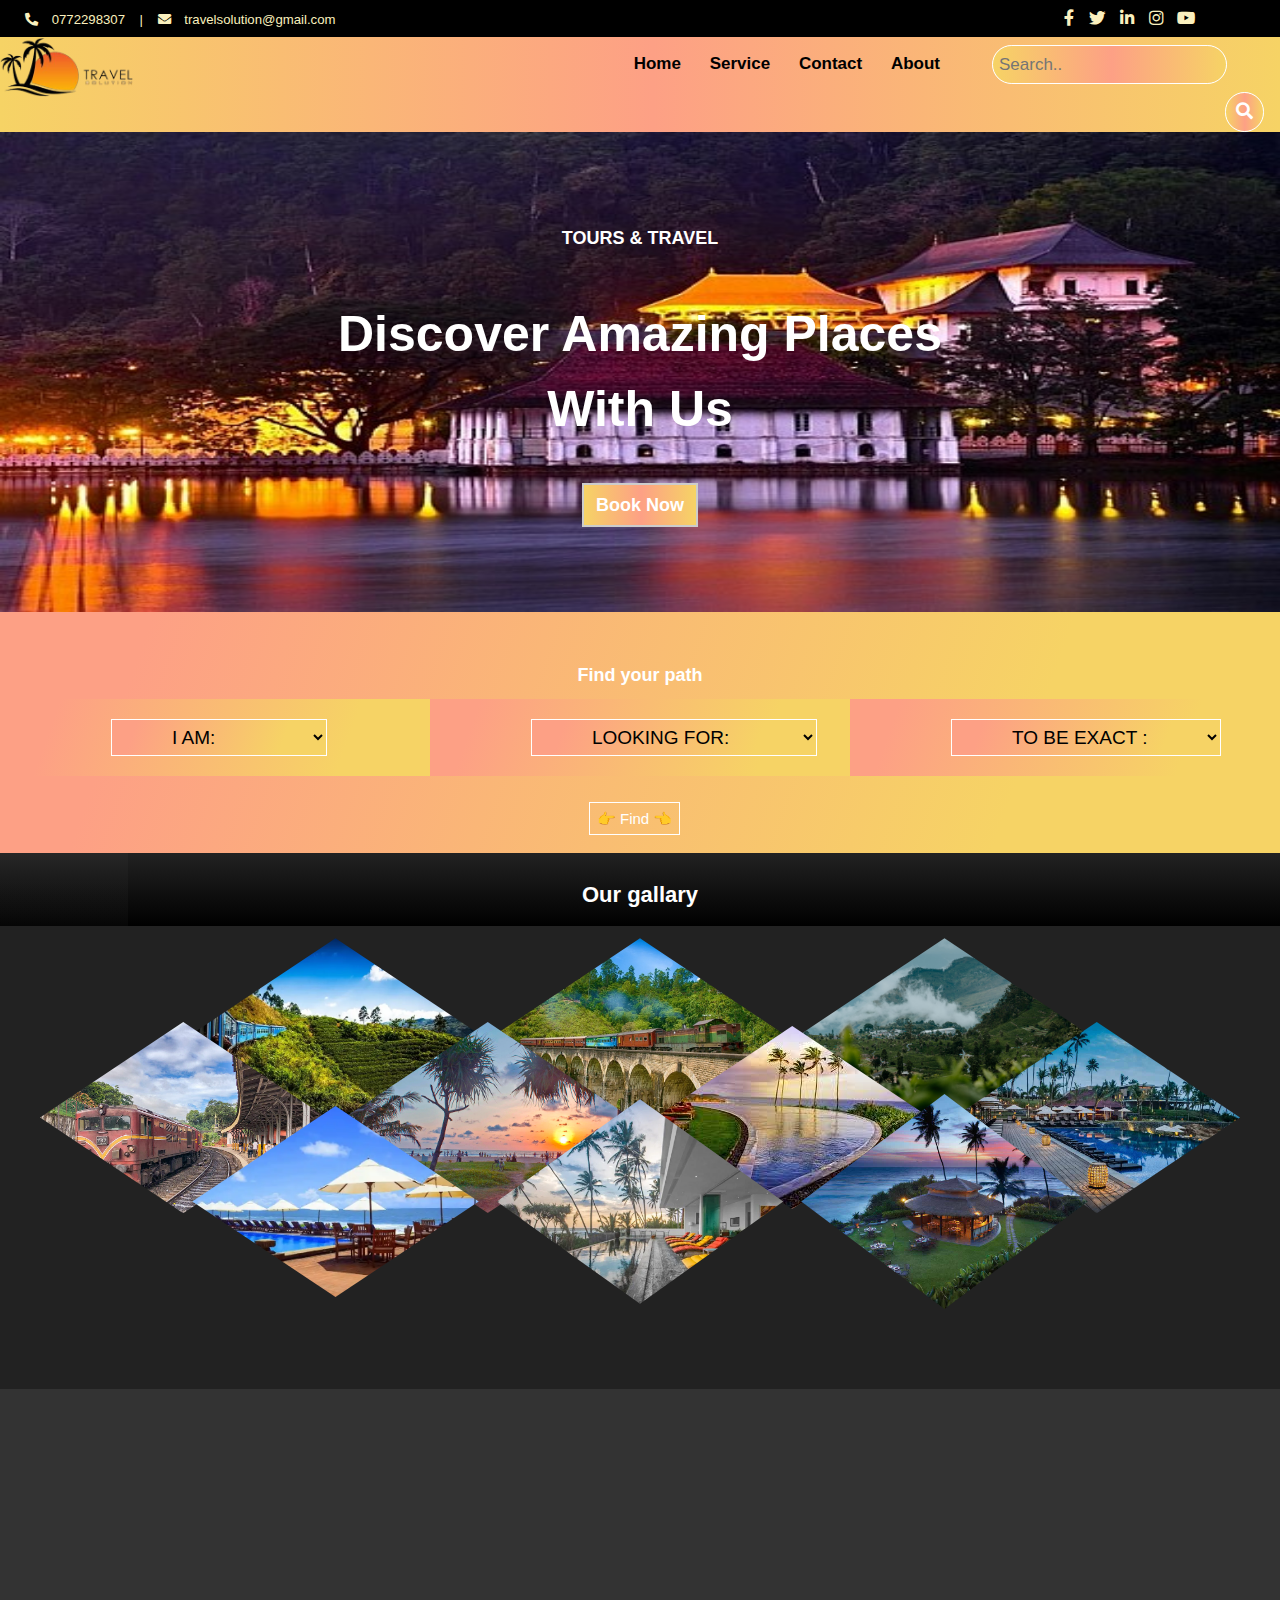
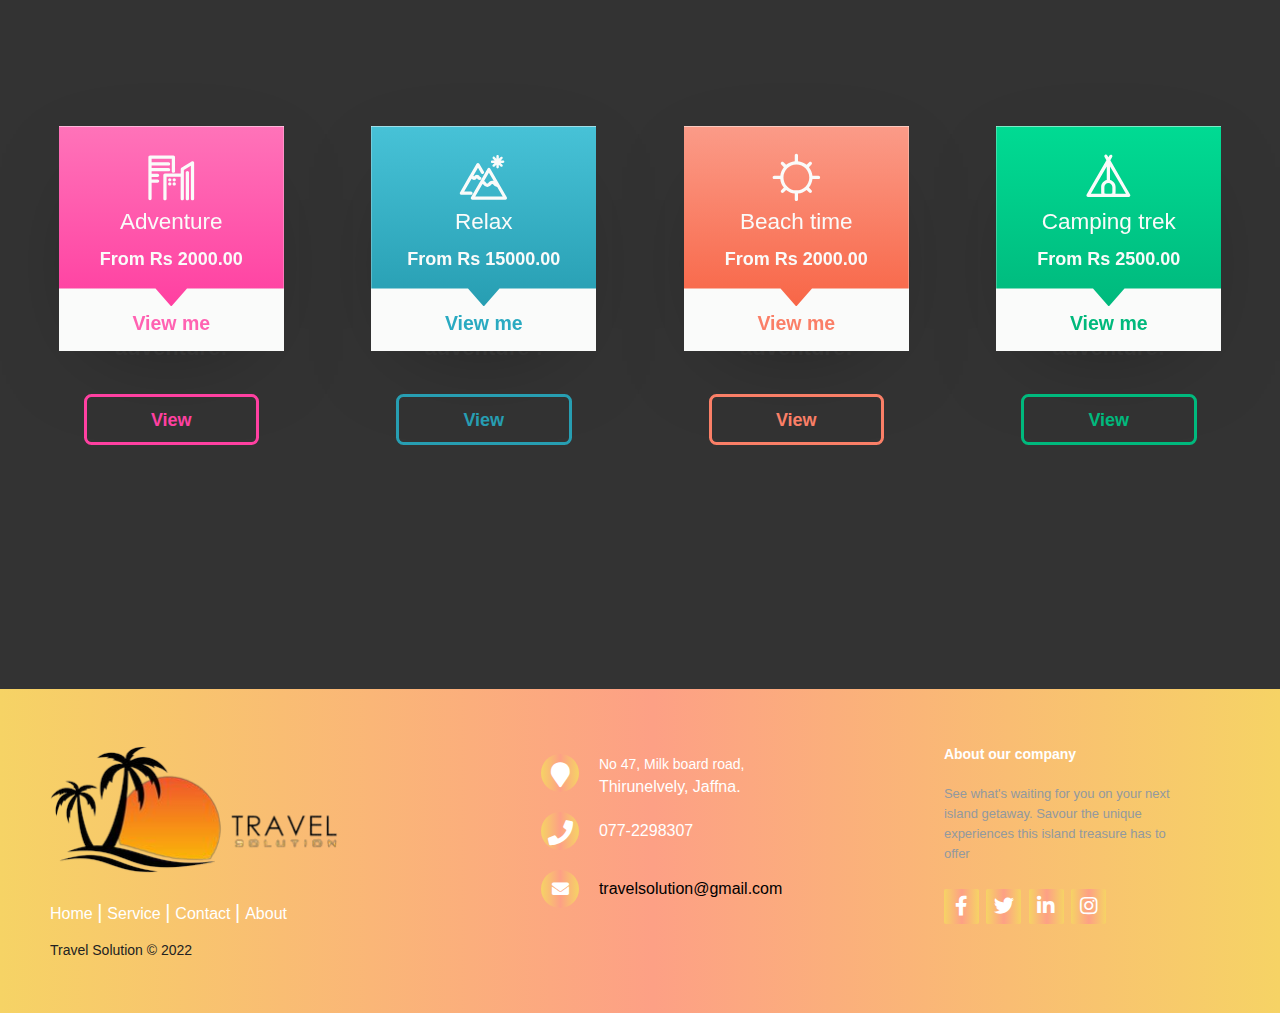
<file: index.html>
<!DOCTYPE html>
<html lang="en">
    <head>
        <meta charset="utf-8">
        <title>Travel Solution</title>

        <!-- link Stylesheet -->
        <link href="index.css" rel="stylesheet">
        <link rel="stylesheet" href="https://www.w3schools.com/w3css/4/w3.css">

        <!-- Font Awesome -->
        <link href="https://cdnjs.cloudflare.com/ajax/libs/font-awesome/5.10.0/css/all.min.css" rel="stylesheet">

        <link rel = "icon" href ="image/Travel.png" type = "image/x-icon">

        <link href="https://fonts.googleapis.com/css?family=Archivo+Black&display=swap" rel="stylesheet">

        <link href="https://fonts.googleapis.com/css2?family=Raleway:wght@400&display=swap" rel="stylesheet">
    </head>
    <body>
        <!--Topbar start-->
        <div class="topbar-condiner">
            <div class="topbar-left-content">
                <small><i class="fa fa-phone-alt"></i> 0772298307</small>
                <small class="">|</small>
                <small><i class="fa fa-envelope"></i> travelsolution@gmail.com</small>
            </div>
            <div class="topbar-right-content">
                <a class="facebook-icon">
                    <i class="fab fa-facebook-f"></i>
                </a>
                <a class="twitter-icon">
                    <i class="fab fa-twitter"></i>
                </a>
                <a class="linkedin-icon">
                    <i class="fab fa-linkedin-in"></i>
                </a>
                <a class="instagram-icon">
                    <i class="fab fa-instagram"></i>
                </a>
                <a class="youtube-icon">
                    <i class="fab fa-youtube"></i>
                </a>
            </div>
        </div>
        <!--Topbar end-->

        <!--Navigation bar start-->
        <div class="nav-main">
            <img class="logo-img" src="image/Travel.png" alt="Logo">
            <div class="nav-links">
                <a class="active" href="./index.html">Home</a>
                <a href="./service.html">Service</a>
                <a href="./contact.html">Contact</a>
                <a href="#about">About</a> 
            </div>
            <div class="search-container">
                <form action="/action_page.php">
                    <input class="txtbox" type="text" placeholder="Search.." name="search">
                        <button type="submit"><i class="fa fa-search"></i></button>
                    </form>
                </div>
            </div>
        <!--Navigation bar end-->

        <!--slide image start-->
        <div class="slide-container">
            <img src="./image/indeximg1.jpg" alt="Snow" style="width:100%;">
            <div class="img-centered">
                <div class="sub-head">TOURS & TRAVEL</div>
                <br/>
                <br/>
                <div class="heading">Discover Amazing Places <br/> With Us</div>
                <br/>
                <br/>
                <a class="slide-img-btn" href="">Book Now</a> 
            </div>
        </div>
        <!--slide image end-->

        <!--Home page find Start--> 
        <div class="home-find">
            <div class="find-centered">
                <div class="home-find-head sub-head">Find your path</div>
            </div>
            <div class="find-grid-container"> 
                <div class="find-grid-item">
                    <div class="custom-select" style="width:200px;">
                        <select>
                          <option value="0">I AM:</option>
                          <option value="1">Indiviual</option>
                          <option value="2">Family</option>
                          <option value="3">Couple</option>
                          <option value="4">Company</option>
                          <option value="5">Group</option>
                        </select>
                    </div>
                </div>
                <div class="find-grid-item">
                    <div class="custom-select" style="width:200px;">
                        <select>
                          <option value="0">LOOKING FOR:</option>
                          <option value="1">Adventure</option>
                          <option value="2">Beach tour</option>
                          <option value="3">Cultural Tour</option>
                          <option value="4">Family</option>
                          <option value="5">Heli Tour</option>
                          <option value="6">Luxuary Tours</option>
                          <option value="7">Rail Tour</option>
                          <option value="8">Relax Tour</option>
                          <option value="9">Wedding planning</option>
                        </select>
                    </div>
                </div>
                <div class="find-grid-item">
                    <div class="custom-select" style="width:200px;">
                        <select>
                          <option value="0">TO BE EXACT :</option>
                          <option value="1">Ampara</option>
                          <option value="2">Anuradhapura</option>
                          <option value="3">Badulla</option>
                          <option value="4">Batticalou</option>
                          <option value="5">Colombo</option>
                          <option value="6">Galle</option>
                          <option value="7">Gampha</option>
                          <option value="8">Humbanota</option>
                          <option value="9">Jaffna</option>
                          <option value="10">Kalutara</option>
                          <option value="11">Kandy</option>
                          <option value="12">Kegalle</option>
                        </select>
                    </div>
                </div>  
            </div>
            <br/>
            <a class="home-find-btn">
                <span class="gradient-text">👉 Find 👈</span>
            </a>
            <br/>
            <br/>
        </div>
        <!--Home page find end-->

        <!--Gallary Start-->
        <div class="wrapper-head">Our gallary</div>
        <div class="body-wra">
            <div class="wrapper">
                <img class="img-weapper" src="./image/Gallary1.jpg" alt="">
                <img class="img-weapper" src="./image/Gallary2.jpg" alt="">
                <img class="img-weapper" src="./image/Gallary3.jpg" alt="">
                <img class="img-weapper" src="./image/Gallary4.jpg" alt="">
                <img class="img-weapper" src="./image/Gallary5.jpg" alt="">
                <img class="img-weapper" src="./image/Gallary6.jpg" alt="">
                <img class="img-weapper" src="./image/Gallary7.jpg" alt="">
                <img class="img-weapper" src="./image/Gallary8.jpg" alt="">
                <img class="img-weapper" src="./image/Gallary9.jpg" alt="">
                <img class="img-weapper" src="./image/Gallary10.jpg" alt="">
            </div>
        </div>
        <!--Gallary end-->

        <!--Card section start-->
        <main class="main">
                
            <section class="card-area">
    
                <!-- Card: City -->
                <section class="card-section">
                    <div class="card">
                        <div class="flip-card">
                            <div class="flip-card__container">
                                <div class="card-front">
                                    <div class="card-front__tp card-front__tp--city">
                                        <svg version="1.1" id="Layer_1" xmlns="http://www.w3.org/2000/svg" xmlns:xlink="http://www.w3.org/1999/xlink" x="0px" y="0px"
                                        viewBox="0 0 60 60" style="enable-background:new 0 0 60 60;" xml:space="preserve" class="card-front__icon">
                                   <g>
                                       <path d="M49.7,22c-1.1,0-2,0.9-2,2v32.2c0,1.1,0.9,2,2,2s2-0.9,2-2V24C51.7,22.9,50.8,22,49.7,22z"/>
                                       <path d="M13,29.5c1.1,0,2-0.9,2-2s-0.9-2-2-2H5.7v-3h20.8c1.1,0,2-0.9,2-2s-0.9-2-2-2H5.7v-3h20.8c1.1,0,2-0.9,2-2s-0.9-2-2-2H5.7
                                           V7.1h24.8v15.3c0,1.1,0.9,2,2,2s2-0.9,2-2V5.1c0-1.1-0.9-2-2-2H3.7c-1.1,0-2,0.9-2,2v51c0,1.1,0.9,2,2,2s2-0.9,2-2V36.5H13
                                           c1.1,0,2-0.9,2-2s-0.9-2-2-2H5.7v-3H13z"/>
                                       <path d="M58,11.9c0-0.1,0-0.1,0-0.2c0-0.1,0-0.1-0.1-0.2c0-0.1,0-0.1-0.1-0.2c0-0.1-0.1-0.1-0.1-0.2c0,0,0-0.1-0.1-0.1c0,0,0,0,0,0
                                           c0-0.1-0.1-0.1-0.1-0.2c0,0-0.1-0.1-0.1-0.1c0,0-0.1-0.1-0.1-0.1c-0.1,0-0.1-0.1-0.2-0.1c0,0-0.1-0.1-0.2-0.1
                                           c-0.1,0-0.1-0.1-0.2-0.1c-0.1,0-0.1,0-0.2-0.1c-0.1,0-0.1,0-0.2-0.1c0,0-0.1,0-0.1,0c-0.1,0-0.2,0-0.2,0c0,0,0,0,0,0
                                           c0,0-0.1,0-0.1,0c-0.1,0-0.2,0-0.2,0c-0.1,0-0.1,0-0.2,0c-0.1,0-0.1,0-0.2,0.1c-0.1,0-0.1,0.1-0.2,0.1c0,0-0.1,0-0.1,0.1l-12.6,7.8
                                           c0,0,0,0,0,0c-0.1,0-0.1,0.1-0.2,0.1c0,0-0.1,0.1-0.1,0.1c0,0-0.1,0.1-0.1,0.1c0,0-0.1,0.1-0.1,0.2c0,0.1-0.1,0.1-0.1,0.2
                                           c0,0.1-0.1,0.1-0.1,0.2c0,0.1,0,0.1-0.1,0.2c0,0.1,0,0.1-0.1,0.2c0,0.1,0,0.1,0,0.2c0,0.1,0,0.1,0,0.2c0,0,0,0,0,0v5.4H22.1
                                           c-1.1,0-2,0.9-2,2v28.9c0,1.1,0.9,2,2,2s2-0.9,2-2V29.3h17.3v26.9c0,1.1,0.9,2,2,2s2-0.9,2-2V21l8.6-5.3v40.5c0,1.1,0.9,2,2,2
                                           s2-0.9,2-2V12.1C58,12,58,12,58,11.9z"/>
                                       <path d="M28,31L28,31c-1.1,0-2,0.9-2,2s0.9,2,2,2s2-0.9,2-2S29.1,31,28,31z"/>
                                       <path d="M33.5,31L33.5,31c-1.1,0-2,0.9-2,2s0.9,2,2,2c1.1,0,2-0.9,2-2S34.6,31,33.5,31z"/>
                                       <path d="M28,36L28,36c-1.1,0-2,0.9-2,2s0.9,2,2,2s2-0.9,2-2S29.1,36,28,36z"/>
                                       <path d="M33.5,36L33.5,36c-1.1,0-2,0.9-2,2s0.9,2,2,2c1.1,0,2-0.9,2-2S34.6,36,33.5,36z"/>
                                   </g>
                                   </svg>
    
                                   <h2 class="card-front__heading">
                                    Adventure
                                </h2>
                                <p class="card-front__text-price">
                                    From Rs 2000.00
                                </p>
                                    </div>
    
                                    <div class="card-front__bt">
                                        <p class="card-front__text-view card-front__text-view--city">
                                            View me
                                        </p>
                                    </div>
                                </div>
                                <div class="card-back">
                                    <video class="video__container" autoplay muted loop>
                                        <source class="video__media" src="">
                                    </video>
                                </div>
                            </div>
                        </div>
    
                        <div class="inside-page">
                            <div class="inside-page__container">
                                <h3 class="inside-page__heading inside-page__heading--city">
                                    For Relax lovers
                                </h3>
                                <p class="inside-page__text">
                                    Relax and get sun-kissed tan in the sea or take up surfting for an adventure!
                                </p>
                                <a href="#" class="inside-page__btn inside-page__btn--city">View</a>
                            </div>
                        </div>
                    </div>
                </section>
    
                <!-- Card: Ski -->
                <section class="card-section">
                    <div class="card">
                        <div class="flip-card">
                            <div class="flip-card__container">
                                <div class="card-front">
                                    <div class="card-front__tp card-front__tp--ski">
                                        <svg version="1.1" id="Layer_1" xmlns="http://www.w3.org/2000/svg" xmlns:xlink="http://www.w3.org/1999/xlink" x="0px" y="0px"
                                        viewBox="0 0 60 60" style="enable-background:new 0 0 60 60;" xml:space="preserve" class="card-front__icon">
                                   <g>
                                       <path d="M58.8,54.5L38.5,19.3c-0.4-0.6-1-1-1.7-1s-1.4,0.4-1.7,1L14.8,54.5c-0.4,0.6-0.4,1.4,0,2c0.4,0.6,1,1,1.7,1h40.6
                                           c0.7,0,1.4-0.4,1.7-1C59.2,55.9,59.2,55.1,58.8,54.5z M36.8,24.3l5.8,10c-0.5-0.2-1.1-0.3-1.7-0.3c-2.5,0-3.7,1.5-4.6,2.5
                                           c-0.7,0.9-1,1.1-1.5,1.1s-0.8-0.2-1.5-1.1c-0.6-0.7-1.3-1.5-2.4-2.1L36.8,24.3z M20,53.5l8.9-15.4c0.5,0,0.7,0.3,1.4,1.1
                                           c0.8,1,2.1,2.5,4.6,2.5s3.7-1.5,4.6-2.5c0.7-0.9,1-1.1,1.5-1.1c0.5,0,0.8,0.2,1.5,1.1c0.8,1,2.1,2.5,4.5,2.5l6.8,11.8H20z"/>
                                       <path d="M14.7,51.5c1.1,0,2-0.9,2-2s-0.9-2-2-2H6.4l9.1-15.7c0.6,0.6,1.5,1.3,2.9,1.3c1.8,0,2.8-1.2,3.3-1.8
                                           c0.1-0.1,0.2-0.2,0.3-0.3c0.1,0.1,0.2,0.2,0.3,0.3c0.5,0.6,1.5,1.8,3.3,1.8c1.1,0,2-0.9,2-2c0-1.1-0.9-2-1.9-2
                                           c-0.1-0.1-0.2-0.2-0.3-0.4c-0.5-0.6-1.5-1.8-3.3-1.8c-1.8,0-2.8,1.2-3.3,1.8c-0.1,0.1-0.2,0.2-0.3,0.3c-0.1-0.1-0.2-0.2-0.3-0.3
                                           c-0.1-0.2-0.3-0.4-0.5-0.6l5.7-9.9l3.8,6.6c0.6,1,1.8,1.3,2.7,0.7c1-0.6,1.3-1.8,0.7-2.7L25,13.2c-0.4-0.6-1-1-1.7-1
                                           s-1.4,0.4-1.7,1l-8.4,14.5c-0.1,0.1-0.2,0.3-0.3,0.4L1.2,48.5c0,0,0,0.1,0,0.1c0,0.1-0.1,0.1-0.1,0.2c0,0.1,0,0.1-0.1,0.2
                                           c0,0.1,0,0.1,0,0.2c0,0.1,0,0.1,0,0.2c0,0,0,0.1,0,0.1c0,0,0,0,0,0.1c0,0.1,0,0.1,0,0.2c0,0.1,0,0.1,0,0.2C1,50,1,50,1,50.1
                                           c0,0.1,0,0.1,0.1,0.2c0,0.1,0.1,0.1,0.1,0.2c0,0.1,0.1,0.1,0.1,0.2c0,0.1,0.1,0.1,0.1,0.2c0,0,0.1,0.1,0.1,0.1c0,0,0.1,0.1,0.1,0.1
                                           c0.1,0,0.1,0.1,0.2,0.1c0,0,0,0,0.1,0c0,0,0.1,0,0.1,0c0.1,0.1,0.2,0.1,0.3,0.1c0,0,0.1,0,0.1,0c0.1,0,0.3,0.1,0.5,0.1c0,0,0,0,0,0
                                           c0,0,0,0,0,0c0,0,0,0,0,0H14.7z"/>
                                       <path d="M40.7,12.3h3.1l-2.2,2.2c-0.6,0.6-0.6,1.5,0,2.1c0.3,0.3,0.7,0.4,1.1,0.4s0.8-0.1,1.1-0.4l2.2-2.2v3.1
                                           c0,0.8,0.7,1.5,1.5,1.5s1.5-0.7,1.5-1.5v-3.1l2.2,2.2c0.3,0.3,0.7,0.4,1.1,0.4s0.8-0.1,1.1-0.4c0.6-0.6,0.6-1.5,0-2.1l-2.2-2.2h3.1
                                           c0.8,0,1.5-0.7,1.5-1.5s-0.7-1.5-1.5-1.5h-3.1l2.2-2.2c0.6-0.6,0.6-1.5,0-2.1c-0.6-0.6-1.5-0.6-2.1,0L49,7.2V4
                                           c0-0.8-0.7-1.5-1.5-1.5S46,3.2,46,4v3.1l-2.2-2.2c-0.6-0.6-1.5-0.6-2.1,0c-0.6,0.6-0.6,1.5,0,2.1l2.2,2.2h-3.1
                                           c-0.8,0-1.5,0.7-1.5,1.5S39.9,12.3,40.7,12.3z"/>
                                   </g>
                                   </svg>
                                                   <h2 class="card-front__heading">
                                                       Relax
                                                   </h2>
                                                   <p class="card-front__text-price">
                                                       From Rs 15000.00
                                                   </p>
                                    </div>
    
                                    <div class="card-front__bt">
                                        <p class="card-front__text-view card-front__text-view--ski">
                                            View me
                                        </p>
                                    </div>
                                </div>
    
                                <div class="card-back">
                                    <video class="video__container" autoplay muted loop>
                                        <source class="video__media" src="">
                                    </video>
                                </div>
                            </div>
                        </div>
    
                        <div class="inside-page">
                            <div class="inside-page__container">
                                <h3 class="inside-page__heading inside-page__heading--ski">
                                    For Relax lovers
                                </h3>
                                <p class="inside-page__text">
                                    Relax and get sun-kissed tan in the sea or take up surfting for an adventure ! 
                                </p>
                                <a href="#" class="inside-page__btn inside-page__btn--ski">View</a>
                            </div>
                        </div>
                    </div>
                </section>
    
                <!-- Card: Beach -->
                <section class="card-section">
                    <div class="card">
                        <div class="flip-card">
                            <div class="flip-card__container">
                                <div class="card-front">
                                    <div class="card-front__tp card-front__tp--beach">
                                        <svg version="1.1" id="Layer_1" xmlns="http://www.w3.org/2000/svg" xmlns:xlink="http://www.w3.org/1999/xlink" x="0px" y="0px"
                                        viewBox="0 0 60 60" style="enable-background:new 0 0 60 60;" xml:space="preserve" class="card-front__icon">
                                   <path d="M57.2,28h-7.4c-0.4-4-2-7.7-4.4-10.6l3.2-3.2c0.8-0.8,0.8-2,0-2.8c-0.8-0.8-2-0.8-2.8,0l-3.2,3.2c-3-2.4-6.6-4-10.6-4.4V2.8
                                       c0-1.1-0.9-2-2-2s-2,0.9-2,2v7.4c-4,0.4-7.7,2-10.6,4.4l-3.2-3.2c-0.8-0.8-2-0.8-2.8,0c-0.8,0.8-0.8,2,0,2.8l3.2,3.2
                                       c-2.4,3-4,6.6-4.4,10.6H2.8c-1.1,0-2,0.9-2,2s0.9,2,2,2h7.4c0.4,4,2,7.7,4.4,10.6l-3.2,3.2c-0.8,0.8-0.8,2,0,2.8
                                       c0.4,0.4,0.9,0.6,1.4,0.6s1-0.2,1.4-0.6l3.2-3.2c3,2.4,6.6,4,10.6,4.4v7.4c0,1.1,0.9,2,2,2s2-0.9,2-2v-7.4c4-0.4,7.7-2,10.6-4.4
                                       l3.2,3.2c0.4,0.4,0.9,0.6,1.4,0.6s1-0.2,1.4-0.6c0.8-0.8,0.8-2,0-2.8l-3.2-3.2c2.4-3,4-6.6,4.4-10.6h7.4c1.1,0,2-0.9,2-2
                                       S58.3,28,57.2,28z M30,45.9c-8.8,0-15.9-7.2-15.9-15.9c0-8.8,7.2-15.9,15.9-15.9c8.8,0,15.9,7.2,15.9,15.9
                                       C45.9,38.8,38.8,45.9,30,45.9z"/>
                                   </svg>
                                   
                                                   <h2 class="card-front__heading">
                                                       Beach time
                                                   </h2>
                                                   <p class="card-front__text-price">
                                                       From Rs 2000.00
                                                   </p>
                                    </div>
    
                                    <div class="card-front__bt">
                                        <p class="card-front__text-view card-front__text-view--beach">
                                            View me
                                        </p>
                                    </div>
                                </div>
                                <div class="card-back">
                                    <video class="video__container" autoplay muted loop>
                                        <source class="video__media" src="">
                                    </video>
                                </div>
                            </div>
                        </div>
    
                        <div class="inside-page">
                            <div class="inside-page__container">
                                <h3 class="inside-page__heading inside-page__heading--beach">
                                    For Relax lovers
                                </h3>
                                <p class="inside-page__text">
                                   Relax and get sun-kissed tan in the sea or take up surfting for an adventure!
                                </p>
                                <a href="#" class="inside-page__btn inside-page__btn--beach">View</a>
                            </div>
                        </div>
                    </div>
                </section>
    
                <!-- Card: Camping -->
                <section class="card-section">
                    <div class="card">
                        <div class="flip-card">
                            <div class="flip-card__container">
                                <div class="card-front">
                                    <div class="card-front__tp card-front__tp--camping">
                                        <svg version="1.1" id="Layer_1" xmlns="http://www.w3.org/2000/svg" xmlns:xlink="http://www.w3.org/1999/xlink" x="0px" y="0px"
                                        viewBox="0 0 60 60" style="enable-background:new 0 0 60 60;" xml:space="preserve" class="card-front__icon">
                                   <path d="M57,52.1c0-0.4-0.1-0.7-0.3-1.1l-6.3-10.8L32.4,9l2.3-4c0.6-1,0.2-2.2-0.7-2.7c-1-0.6-2.2-0.2-2.7,0.7L30,5.2L28.7,3
                                       c-0.6-1-1.8-1.3-2.7-0.7c-1,0.6-1.3,1.8-0.7,2.7l2.3,4l-18,31.1L3.3,51C3.1,51.3,3,51.7,3,52.1c0,0.4,0.1,0.7,0.3,1
                                       c0.4,0.6,1,1,1.7,1h50c0.7,0,1.4-0.4,1.7-1C56.9,52.8,57,52.4,57,52.1z M34.7,49.8C34.2,50,32.1,50,30,50s-4.2,0-4.7-0.2
                                       c-0.2-0.5-0.2-2.1-0.2-3.6l0-4.3c0-2.7,2.2-4.9,4.9-4.9s4.9,2.2,4.9,4.9l0,4.3C34.9,47.7,34.9,49.3,34.7,49.8z M13.1,42.1L28,16.5
                                       v16.7c-3.9,0.9-6.9,4.4-6.9,8.6l0,4.3c0,1.7,0,2.9,0.2,4H8.5L13.1,42.1z M38.7,50.1c0.2-1,0.2-2.3,0.2-4l0-4.3
                                       c0-4.2-2.9-7.7-6.9-8.6V16.5l15,25.7l4.6,7.9H38.7z"/>
                                   </svg>
                                                   <h2 class="card-front__heading">
                                                       Camping trek
                                                   </h2>
                                                   <p class="card-front__text-price">
                                                       From Rs 2500.00
                                                   </p>
                                    </div>
    
                                    <div class="card-front__bt">
                                        <p class="card-front__text-view card-front__text-view--camping">
                                            View me
                                        </p>
                                    </div>
                                </div>
                                <div class="card-back">
                                    <video class="video__container" autoplay muted loop>
                                        <source class="video__media" src="">
                                    </video>
                                </div>
                            </div>
                        </div>
    
                        <div class="inside-page">
                            <div class="inside-page__container">
                                <h3 class="inside-page__heading inside-page__heading--camping">
                                    For Relax lovers
                                </h3>
                                <p class="inside-page__text">
                                    Relax and get sun-kissed tan in the sea or take up surfting for an adventure!
                                </p>
                                <a href="#" class="inside-page__btn inside-page__btn--camping">View</a>
                            </div>
                        </div>
                    </div>
                </section>
            </section>
        </main>
    <!--Card section end-->

        <!--Footer Start-->
        <footer class="footer-distributed">

			<div class="footer-left">

				<img class="logo-img" style="height: 130px;" src="image/Travel.png" alt="Logo">

				<p class="footer-links">
					<a href="#" class="link-1">Home</a>
					
					<a href="#">Service</a>
				
					<a href="#">Contact</a>
				
					<a href="#">About</a>
				</p>

				<p class="footer-company-name">Travel Solution © 2022</p>
			</div>

			<div class="footer-center">

				<div>
					<i class="fa fa-map-marker"></i>
					<p><span>No 47, Milk board road,</span>Thirunelvely, Jaffna.</p>
				</div>

				<div>
					<i class="fa fa-phone"></i>
					<p>077-2298307</p>
				</div>

				<div>
					<i class="fa fa-envelope"></i>
					<p><a href="mailto:travelsolution@gmail.com">travelsolution@gmail.com</a></p>
				</div>

			</div>

			<div class="footer-right">

				<p class="footer-company-about">
					<span>About our company</span>
					See what's waiting for you on your next island getaway.
                    Savour the unique experiences this island treasure has to offer
				</p>

				<div class="footer-icons">

					<a href="#"><i class="fab fa-facebook-f"></i></a>
					<a href="#"><i class="fab fa-twitter"></i></a>
					<a href="#"><i class="fab fa-linkedin-in"></i></a>
					<a href="#"><i class="fab fa-instagram"></i></a>

				</div>

			</div>

		</footer>
        <!--Footer end-->

    </body>
</html>
</file>
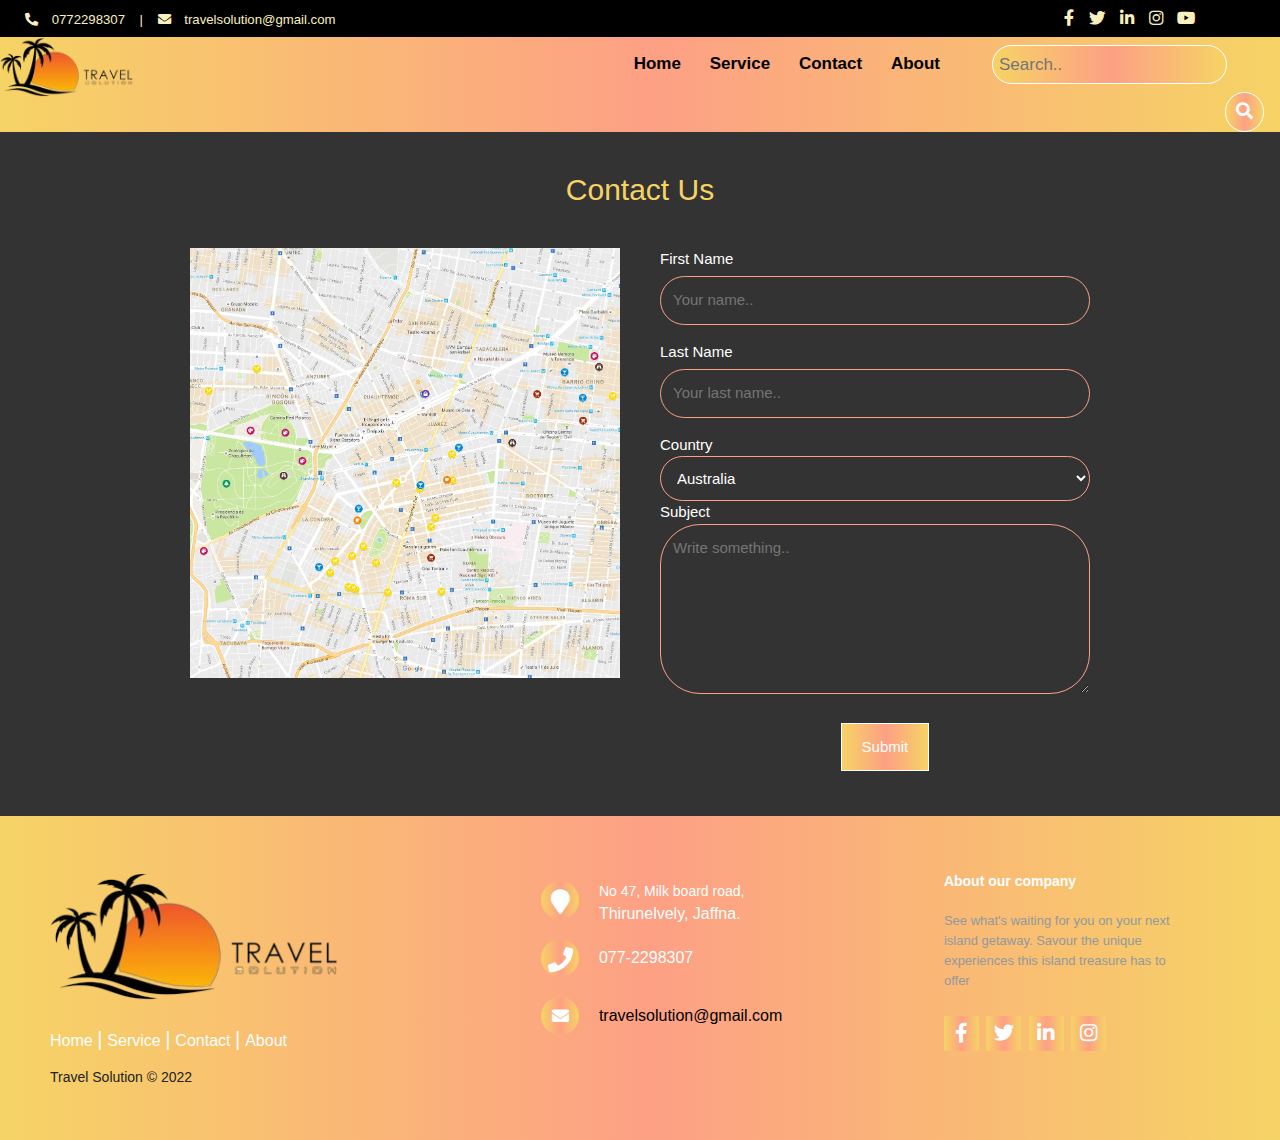
<file: contact.html>
<!DOCTYPE html>
<html lang="en">
    <head>
        <meta charset="utf-8">
        <title>Travel Solution</title>

        <!-- link Stylesheet -->
        <link href="index.css" rel="stylesheet">
        <link href="contact.css" rel="stylesheet">
        <link rel="stylesheet" href="https://www.w3schools.com/w3css/4/w3.css">

        <!-- Font Awesome -->
        <link href="https://cdnjs.cloudflare.com/ajax/libs/font-awesome/5.10.0/css/all.min.css" rel="stylesheet">

        <link rel = "icon" href ="image/Travel.png" type = "image/x-icon">

        <link href="https://fonts.googleapis.com/css?family=Archivo+Black&display=swap" rel="stylesheet">

        <link href="https://fonts.googleapis.com/css2?family=Raleway:wght@400&display=swap" rel="stylesheet">
    </head>
    <body>
        <!--Topbar start-->
        <div class="topbar-condiner">
            <div class="topbar-left-content">
                <small><i class="fa fa-phone-alt"></i> 0772298307</small>
                <small class="">|</small>
                <small><i class="fa fa-envelope"></i> travelsolution@gmail.com</small>
            </div>
            <div class="topbar-right-content">
                <a class="facebook-icon">
                    <i class="fab fa-facebook-f"></i>
                </a>
                <a class="twitter-icon">
                    <i class="fab fa-twitter"></i>
                </a>
                <a class="linkedin-icon">
                    <i class="fab fa-linkedin-in"></i>
                </a>
                <a class="instagram-icon">
                    <i class="fab fa-instagram"></i>
                </a>
                <a class="youtube-icon">
                    <i class="fab fa-youtube"></i>
                </a>
            </div>
        </div>
        <!--Topbar end-->

        <!--Navigation bar start-->
        <div class="nav-main">
            <img class="logo-img" src="image/Travel.png" alt="Logo">
            <div class="nav-links">
                <a class="active" href="./index.html">Home</a>
                <a href="./service.html">Service</a>
                <a href="./contact.html">Contact</a>
                <a href="#about">About</a> 
            </div>
            <div class="search-container">
                <form action="/action_page.php">
                    <input class="txtbox" type="text" placeholder="Search.." name="search">
                        <button type="submit"><i class="fa fa-search"></i></button>
                    </form>
                </div>
            </div>
        <!--Navigation bar end-->

        <!--Contact form start-->
        <div class="container">
        <div style="text-align:center">
            <h2>Contact Us</h2>
        </div>
        <div class="row">
            <div class="column">
                <img src="./image/GoogleMap.jpg" style="width:100%">
            </div>
            <div class="column">
                <form action="">
                    <label for="fname">First Name</label>
                    <input class="txtboxs" type="text" id="fname" name="firstname" placeholder="Your name..">
                    <label for="lname">Last Name</label>
                    <input class="txtboxs" type="text" id="lname" name="lastname" placeholder="Your last name..">
                    <label for="country">Country</label>
                    <select id="country" name="country">
                    <option value="australia">Australia</option>
                    <option value="canada">Canada</option>
                    <option value="usa">USA</option>
                    </select>
                    <label for="subject">Subject</label>
                    <textarea id="subject" name="subject" placeholder="Write something.." style="height:170px"></textarea>
                    <br/>
                    <br/>
                    <input type="submit" value="Submit">
                </form>
            </div>
        </div>
        </div>
        <!--Contact form end-->

        <!--Footer Start-->
        <footer class="footer-distributed">

			<div class="footer-left">

				<img class="logo-img" style="height: 130px;" src="image/Travel.png" alt="Logo">

				<p class="footer-links">
					<a href="#" class="link-1">Home</a>
					
					<a href="#">Service</a>
				
					<a href="#">Contact</a>
				
					<a href="#">About</a>
				</p>

				<p class="footer-company-name">Travel Solution © 2022</p>
			</div>

			<div class="footer-center">

				<div>
					<i class="fa fa-map-marker"></i>
					<p><span>No 47, Milk board road,</span>Thirunelvely, Jaffna.</p>
				</div>

				<div>
					<i class="fa fa-phone"></i>
					<p>077-2298307</p>
				</div>

				<div>
					<i class="fa fa-envelope"></i>
					<p><a href="mailto:travelsolution@gmail.com">travelsolution@gmail.com</a></p>
				</div>

			</div>

			<div class="footer-right">

				<p class="footer-company-about">
					<span>About our company</span>
					See what's waiting for you on your next island getaway.
                    Savour the unique experiences this island treasure has to offer
				</p>

				<div class="footer-icons">

					<a href="#"><i class="fab fa-facebook-f"></i></a>
					<a href="#"><i class="fab fa-twitter"></i></a>
					<a href="#"><i class="fab fa-linkedin-in"></i></a>
					<a href="#"><i class="fab fa-instagram"></i></a>

				</div>

			</div>

		</footer>
        <!--Footer end-->

    </body>
</html>
</file>
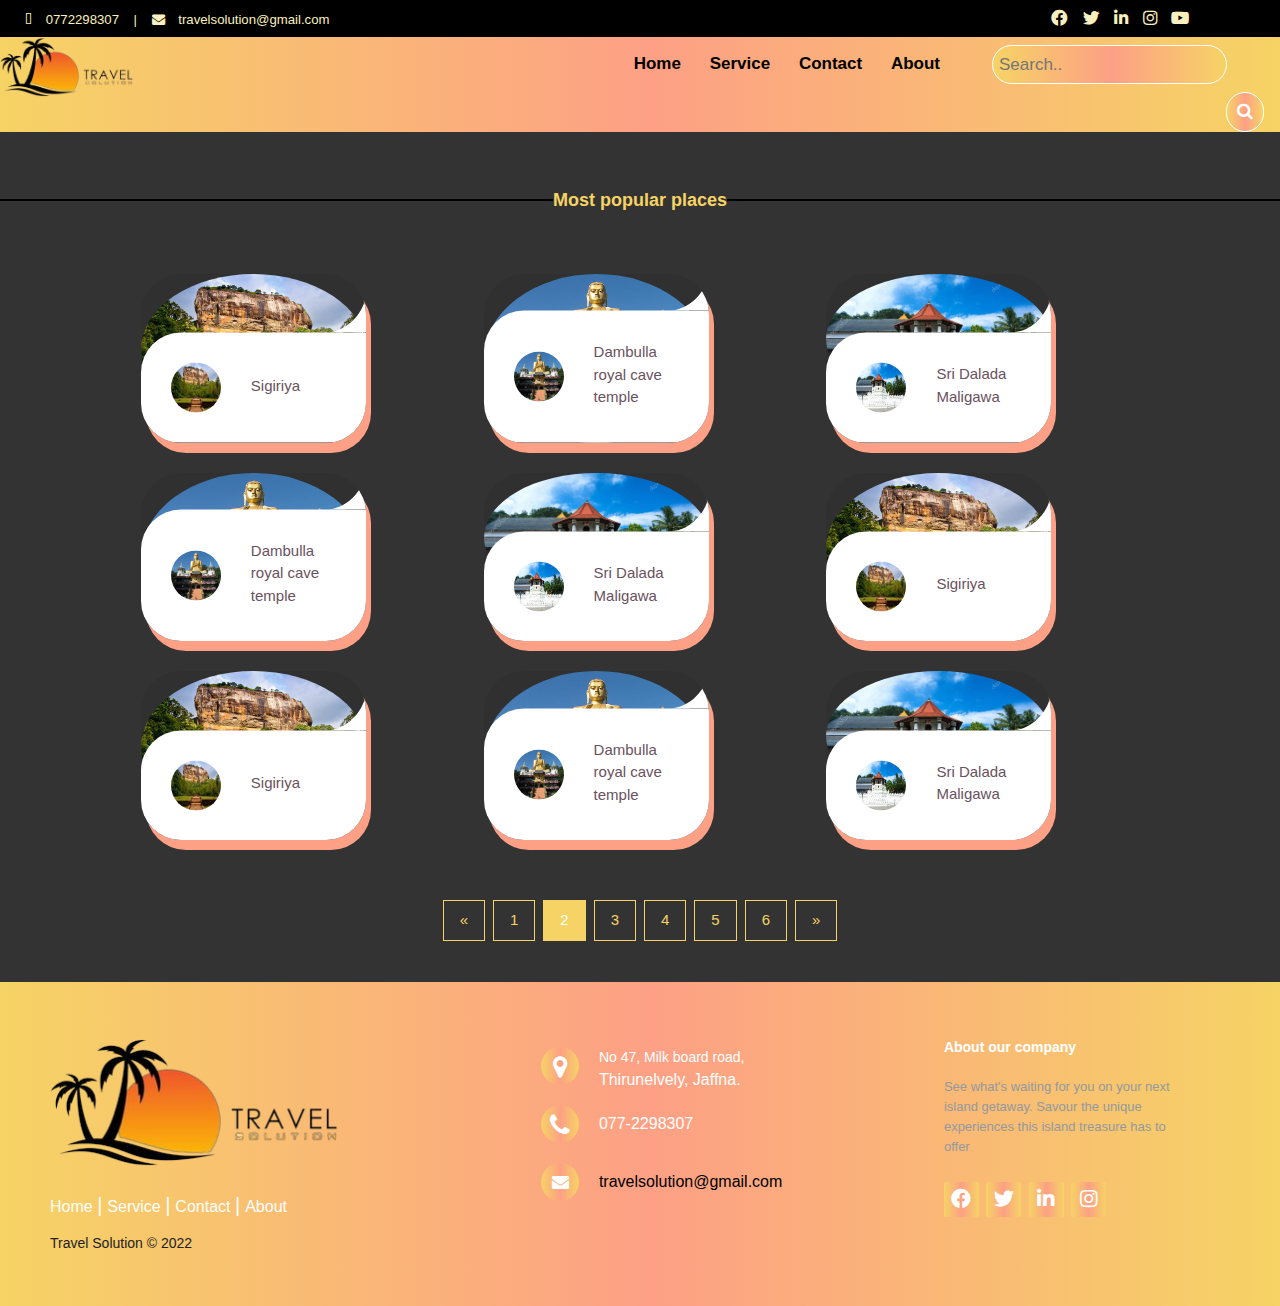
<file: service.html>
<!DOCTYPE html>
<html lang="en">
    <head>
        <meta charset="utf-8">
        <title>Travel Solution</title>

        <!-- link Stylesheet -->
        <link href="index.css" rel="stylesheet">
        <link href="service.css" rel="stylesheet">
        <link rel="stylesheet" href="https://www.w3schools.com/w3css/4/w3.css">

        <!-- Font Awesome -->
        <link href="https://cdnjs.cloudflare.com/ajax/libs/font-awesome/5.10.0/css/all.min.css" rel="stylesheet">

        <link rel = "icon" href ="image/Travel.png" type = "image/x-icon">

        <link href="https://fonts.googleapis.com/css?family=Archivo+Black&display=swap" rel="stylesheet">

        <link href="https://fonts.googleapis.com/css2?family=Raleway:wght@400&display=swap" rel="stylesheet">

        <link rel="stylesheet" href="https://cdnjs.cloudflare.com/ajax/libs/font-awesome/4.7.0/css/font-awesome.min.css">
    </head>
    <body>
        <!--Topbar start-->
        <div class="topbar-condiner">
            <div class="topbar-left-content">
                <small><i class="fa fa-phone-alt"></i> 0772298307</small>
                <small class="">|</small>
                <small><i class="fa fa-envelope"></i> travelsolution@gmail.com</small>
            </div>
            <div class="topbar-right-content">
                <a class="facebook-icon">
                    <i class="fab fa-facebook-f"></i>
                </a>
                <a class="twitter-icon">
                    <i class="fab fa-twitter"></i>
                </a>
                <a class="linkedin-icon">
                    <i class="fab fa-linkedin-in"></i>
                </a>
                <a class="instagram-icon">
                    <i class="fab fa-instagram"></i>
                </a>
                <a class="youtube-icon">
                    <i class="fab fa-youtube"></i>
                </a>
            </div>
        </div>
        <!--Topbar end-->

        <!--Navigation bar start-->
        <div class="nav-main">
            <img class="logo-img" src="image/Travel.png" alt="Logo">
            <div class="nav-links">
                <a class="active" href="./index.html">Home</a>
                <a href="./service.html">Service</a>
                <a href="./contact.html">Contact</a>
                <a href="#about">About</a> 
            </div>
            <div class="search-container">
                <form action="/action_page.php">
                    <input class="txtbox" type="text" placeholder="Search.." name="search">
                        <button type="submit"><i class="fa fa-search"></i></button>
                    </form>
                </div>
            </div>
        <!--Navigation bar end-->
        
        <br/>
        <br/>

        <h4 class="sub-head">Most popular places</h4>

        <!--Card section start-->
        <ul class="cards">
            <li>
                <a href="" class="card">
                  <img src="./image/Serivice1.jpg" class="card__image" alt="" />
                  <div class="card__overlay">        
                    <div class="card__header">
                      <svg class="card__arc" xmlns="http://www.w3.org/2000/svg"><path /></svg>                 
                      <img class="card__thumb" src="./image/Serivice1.jpg" alt="" />
                      <div class="card__header-text">
                        <h3 class="card__title">Sigiriya</h3>
                      </div>
                    </div>
                    <p class="card__description">Sigiriya Lion Rock is an ancient rock fortress known for its massive column of rock that reaches nearly 200 meters high</p>
                  </div>
                </a>
              </li>
            <li>
              <a href="" class="card">
                <img src="./image/Serivice2.jpg" class="card__image" alt="" />
                <div class="card__overlay">        
                  <div class="card__header">
                    <svg class="card__arc" xmlns="http://www.w3.org/2000/svg"><path /></svg>                 
                    <img class="card__thumb" src="./image/Serivice2.jpg" alt="" />
                    <div class="card__header-text">
                      <h3 class="card__title">Dambulla royal cave temple</h3>
                    </div>
                  </div>
                  <p class="card__description">The Dambulla Cave Temple is located 24 km (30 min) from Sigiriya in central Sri Lanka</p>
                </div>
              </a>
            </li>
            <li>
                <a href="" class="card">
                  <img src="./image/Serivice3.jpg" class="card__image" alt="" />
                  <div class="card__overlay">        
                    <div class="card__header">
                      <svg class="card__arc" xmlns="http://www.w3.org/2000/svg"><path /></svg>                 
                      <img class="card__thumb" src="./image/Serivice3.jpg" alt="" />
                      <div class="card__header-text">
                        <h3 class="card__title">Sri Dalada Maligawa</h3>
                      </div>
                    </div>
                    <p class="card__description">Sri Dalada Maligawa or the Temple of the Sacred Tooth Relic is a Buddhist temple in the city of Kandy, Sri Lanka</p>
                  </div>
                </a>
              </li>
              <li>
                <a href="" class="card">
                  <img src="./image/Serivice2.jpg" class="card__image" alt="" />
                  <div class="card__overlay">        
                    <div class="card__header">
                      <svg class="card__arc" xmlns="http://www.w3.org/2000/svg"><path /></svg>                 
                      <img class="card__thumb" src="./image/Serivice2.jpg" alt="" />
                      <div class="card__header-text">
                        <h3 class="card__title">Dambulla royal cave temple</h3>
                      </div>
                    </div>
                    <p class="card__description">The Dambulla Cave Temple is located 24 km (30 min) from Sigiriya in central Sri Lanka</p>
                  </div>
                </a>
              </li> 
              <li>
                <a href="" class="card">
                  <img src="./image/Serivice3.jpg" class="card__image" alt="" />
                  <div class="card__overlay">        
                    <div class="card__header">
                      <svg class="card__arc" xmlns="http://www.w3.org/2000/svg"><path /></svg>                 
                      <img class="card__thumb" src="./image/Serivice3.jpg" alt="" />
                      <div class="card__header-text">
                        <h3 class="card__title">Sri Dalada Maligawa</h3>
                      </div>
                    </div>
                    <p class="card__description">Sri Dalada Maligawa or the Temple of the Sacred Tooth Relic is a Buddhist temple in the city of Kandy, Sri Lanka</p>
                  </div>
                </a>
              </li>   
              <li>
                <a href="" class="card">
                  <img src="./image/Serivice1.jpg" class="card__image" alt="" />
                  <div class="card__overlay">        
                    <div class="card__header">
                      <svg class="card__arc" xmlns="http://www.w3.org/2000/svg"><path /></svg>                 
                      <img class="card__thumb" src="./image/Serivice1.jpg" alt="" />
                      <div class="card__header-text">
                        <h3 class="card__title">Sigiriya</h3>
                      </div>
                    </div>
                    <p class="card__description">Sigiriya Lion Rock is an ancient rock fortress known for its massive column of rock that reaches nearly 200 meters high</p>
                  </div>
                </a>
              </li>
              <li>
                <a href="" class="card">
                  <img src="./image/Serivice1.jpg" class="card__image" alt="" />
                  <div class="card__overlay">        
                    <div class="card__header">
                      <svg class="card__arc" xmlns="http://www.w3.org/2000/svg"><path /></svg>                 
                      <img class="card__thumb" src="./image/Serivice1.jpg" alt="" />
                      <div class="card__header-text">
                        <h3 class="card__title">Sigiriya</h3>
                      </div>
                    </div>
                    <p class="card__description">Sigiriya Lion Rock is an ancient rock fortress known for its massive column of rock that reaches nearly 200 meters high</p>
                  </div>
                </a>
              </li>
            <li>
              <a href="" class="card">
                <img src="./image/Serivice2.jpg" class="card__image" alt="" />
                <div class="card__overlay">        
                  <div class="card__header">
                    <svg class="card__arc" xmlns="http://www.w3.org/2000/svg"><path /></svg>                 
                    <img class="card__thumb" src="./image/Serivice2.jpg" alt="" />
                    <div class="card__header-text">
                      <h3 class="card__title">Dambulla royal cave temple</h3>
                    </div>
                  </div>
                  <p class="card__description">The Dambulla Cave Temple is located 24 km (30 min) from Sigiriya in central Sri Lanka</p>
                </div>
              </a>
            </li>
            <li>
                <a href="" class="card">
                  <img src="./image/Serivice3.jpg" class="card__image" alt="" />
                  <div class="card__overlay">        
                    <div class="card__header">
                      <svg class="card__arc" xmlns="http://www.w3.org/2000/svg"><path /></svg>                 
                      <img class="card__thumb" src="./image/Serivice3.jpg" alt="" />
                      <div class="card__header-text">
                        <h3 class="card__title">Sri Dalada Maligawa</h3>
                      </div>
                    </div>
                    <p class="card__description">Sri Dalada Maligawa or the Temple of the Sacred Tooth Relic is a Buddhist temple in the city of Kandy, Sri Lanka</p>
                  </div>
                </a>
              </li>
          </ul>
        <!--Card section end-->

        <!--Paggination start-->
        <div class="center">
            <div class="pagination">
            <a href="#">&laquo;</a>
            <a href="#">1</a>
            <a href="#" class="active">2</a>
            <a href="#">3</a>
            <a href="#">4</a>
            <a href="#">5</a>
            <a href="#">6</a>
            <a href="#">&raquo;</a>
            </div>
          </div>
        <!--Paggination end-->

        <!--Footer Start-->
        <footer class="footer-distributed">

			<div class="footer-left">

				<img class="logo-img" style="height: 130px;" src="image/Travel.png" alt="Logo">

				<p class="footer-links">
					<a href="#" class="link-1">Home</a>
					
					<a href="#">Service</a>
				
					<a href="#">Contact</a>
				
					<a href="#">About</a>
				</p>

				<p class="footer-company-name">Travel Solution © 2022</p>
			</div>

			<div class="footer-center">

				<div>
					<i class="fa fa-map-marker"></i>
					<p><span>No 47, Milk board road,</span>Thirunelvely, Jaffna.</p>
				</div>

				<div>
					<i class="fa fa-phone"></i>
					<p>077-2298307</p>
				</div>

				<div>
					<i class="fa fa-envelope"></i>
					<p><a href="mailto:travelsolution@gmail.com">travelsolution@gmail.com</a></p>
				</div>

			</div>

			<div class="footer-right">

				<p class="footer-company-about">
					<span>About our company</span>
					See what's waiting for you on your next island getaway.
                    Savour the unique experiences this island treasure has to offer
				</p>

				<div class="footer-icons">

					<a href="#"><i class="fab fa-facebook-f"></i></a>
					<a href="#"><i class="fab fa-twitter"></i></a>
					<a href="#"><i class="fab fa-linkedin-in"></i></a>
					<a href="#"><i class="fab fa-instagram"></i></a>

				</div>

			</div>

		</footer>
        <!--Footer end-->

    </body>
</html>
</file>
<file: index.css>
*{
    padding: 0px;
    margin: 0px;
    font-family: "Poppins", sans-serif;
}

.topbar-condiner{
    background-color: black;
    color: #faf0be;
    box-sizing: border-box;
    font-size: 110%;
    font-weight: 400;
    display: flex;
    flex-direction:row;
    padding: 6px 25px;
    word-spacing: 10px;
}

.topbar-right-content{
    text-align: right !important;
    flex: 0 0 70%;
}

.logo-img{
    position: relative;
    margin: 0px;
    padding: 0px;
    height: 60px;
}

.nav-main{
    display: flex;
    flex-direction:row;
    background-color: #ccc;
    background-image: linear-gradient(to right, #f6d365 0%, #fda085 51%, #f6d365 100%);
}

.nav-links{
    text-align: right !important;
    flex: 0 0 64%;
    padding-top: 14px;
    text-align: center;
    font-size: 17px;
}

.nav-links a{
    text-decoration: none; 
    padding: 10px 12px;
    color: black;
    font-weight: 600;
    animation: glow 1s ease-in-out infinite alternate;
}

@-webkit-keyframes glow {
    from {
      text-shadow: 0 0 10px #fff, 0 0 20px #fff, 0 0 30px #e60073, 0 0 40px #e60073, 0 0 50px #e60073, 0 0 60px #e60073, 0 0 70px #e60073;
    }
    
    to {
      text-shadow: 0 0 20px #fff, 0 0 30px #ff4da6, 0 0 40px #ff4da6, 0 0 50px #ff4da6, 0 0 60px #ff4da6, 0 0 70px #ff4da6, 0 0 80px #ff4da6;
    }
  
}
.nav-links a:hover {
    background-color: black;
    color: white;
}


.search-container {
    float: right;
    margin-left: 40px;
}

.nav-main input[type=text] {
    padding: 6px;
    margin-top: 8px;
    font-size: 17px;
    border: 1px solid white;
    background-image: linear-gradient(to right, #f6d365 0%, #fda085 51%, #f6d365 100%);
    border-radius: 40px;
}


.nav-main .search-container button {
    float: right;
    padding: 6px 10px;
    margin-top: 8px;
    margin-right: 16px;
    background-image: linear-gradient(to right, #f6d365 0%, #fda085 51%, #f6d365 100%);
    font-size: 17px;
    border: 1px solid white;
    cursor: pointer;
    border-radius: 40px;
    color : white;
}

.nav-main .search-container button:hover {
    background: #ccc;
}

.slide-container {
    position: relative;
    text-align: center;
    color: white;
}

.slide-container img{
    height:480px;
}

.img-centered {
    position: absolute;
    top: 50%;
    left: 50%;
    transform: translate(-50%, -50%);
}

.heading{
    font-size: 50px;
    font-weight: 700 !important;
    font-family: "Poppins", sans-serif;
    animation: glow 1s ease-in-out infinite alternate;
}

.sub-head{
    font-size: 18px;
    font-weight: 700 !important;
    font-family: "Poppins", sans-serif;
}


.slide-img-btn{
    border: 2px solid #ccc;
    cursor: pointer;
    text-decoration: none; 
    padding: 10px 12px;
    font-size: 18px;
    font-weight: 700 !important;
    background-image: linear-gradient(to right, #f6d365 0%, #fda085 51%, #f6d365 100%);
}

.home-find{
    background: linear-gradient(109.6deg, #fda085 11.2%, #f6d365 78.9%);
}

.find-centered{
    padding-top: 50px;
    color: white;
    font-size: 22px;
    text-align: center;
}

.find-grid-container {
    display: grid;
    grid-template-columns: auto auto auto;
    padding: 10px;
}

.find-grid-item {
    color: white;
    padding: 20px;
    padding-left: 101px;
    background: linear-gradient(109.6deg, #fda085 11.2%, #f6d365 78.9%);
}

.custom-select select{
    border: 1px solid white;
    background: linear-gradient(109.6deg, #fda085 11.2%, #f6d365 78.9%);
    color: black;
    padding: 6px 56px;
    font-size: 19px;
}

.home-find-btn span{
    border: 1px solid white;
    margin: 46%;
    padding: 7px;
    color: white;
    font-weight: 500 !important;
    animation: glow 1s ease-in-out infinite alternate;
    cursor: pointer;
}


.body-wra {
    height: 100%;
    font-size: 16px;
    line-height: 1.5;
    font-family: Trebuchet MS, Helvetica, Arial, sans-serif;
    padding-bottom: 145px;
}

.wrapper-head{
    background-color: #222;
    background-image: 
      linear-gradient(to right, rgba(255,255,255,.025) 10%, transparent 0),
      linear-gradient(#222, #000);
    padding: 25px 0px 15px 0px;
    color: white;
    font-size: 22px;
    text-align: center;
    font-weight: 700 !important;
}
  
.body-wra {
    overflow: hidden;
    background-color: #222;
    background-image: 
      linear-gradient(to right, rgba(255,255,255,.025) 10%, transparent 0),
      linear-gradient(#222, #000);
    background-size: .75em 100%, 100% 100%;
    background-attachment: fixed;
    display: flex;
    align-items: center;
}
  
.wrapper {
    position: relative;
    flex-grow: 1;
    margin: auto;
    max-width: 1200px;
    max-height: 1200px;
    
    display: grid;
    grid-template-columns: repeat(8, 1fr);
    grid-template-rows: repeat(4, 1fr);
    grid-gap: 2vmin;
    justify-items: center;
    align-items: center;
}
  
.body-wra .wrapper IMG {
    z-index: 1;
    grid-column: span 2;
    max-width: 100%;
    margin-bottom: -52%;
    clip-path: polygon(50% 0%, 100% 50%, 50% 100%, 0% 50%);
    transform: scale(1);
    transition: all .25s;
}

.body-wra .wrapper .img-weapper:nth-child(7n + 1) {
    grid-column: 2 / span 2;
}
  
.body-wra .wrapper .img-weapper:hover{
    z-index: 2;
    transform: scale(2);
}

.wrapper-head{
    color: white;
}

@import url(https://fonts.googleapis.com/css?family=Open+Sans:400,500,300,700);


section {
  width: 100%;
  display: inline-block;
  background: #333;
  height: 50vh;
  text-align: center;
  font-size: 22px;
  font-weight: 700;
  text-decoration: underline;
}

.footer-distributed{
	background-image: linear-gradient(to right, #f6d365 0%, #fda085 51%, #f6d365 100%);
	box-shadow: 0 1px 1px 0 rgba(0, 0, 0, 0.12);
	box-sizing: border-box;
	width: 100%;
	text-align: left;
	font: bold 16px sans-serif;
	padding: 55px 50px;
}

.footer-distributed .footer-left,
.footer-distributed .footer-center,
.footer-distributed .footer-right{
	display: inline-block;
	vertical-align: top;
}

/* Footer left */

.footer-distributed .footer-left{
	width: 40%;
}

/* The company logo */

.footer-distributed h3{
	color:  #ffffff;
	font: normal 36px 'Open Sans', cursive;
	margin: 0;
}

.footer-distributed h3 span{
	color:  lightseagreen;
}

/* Footer links */

.footer-distributed .footer-links{
	color:  #ffffff;
	margin: 20px 0 12px;
	padding: 0;
}

.footer-distributed .footer-links a{
	display:inline-block;
	line-height: 1.8;
    font-weight:400;
	text-decoration: none;
	color:  inherit;
}

.footer-distributed .footer-company-name{
	color:  #222;
	font-size: 14px;
	font-weight: normal;
	margin: 0;
}

/* Footer Center */

.footer-distributed .footer-center{
	width: 35%;
}

.footer-distributed .footer-center i{
	background-image: linear-gradient(to right, #f6d365 0%, #fda085 51%, #f6d365 100%);
	color: #ffffff;
	font-size: 25px;
	width: 38px;
	height: 38px;
	border-radius: 50%;
	text-align: center;
	line-height: 42px;
	margin: 10px 15px;
	vertical-align: middle;
}

.footer-distributed .footer-center i.fa-envelope{
	font-size: 17px;
	line-height: 38px;
}

.footer-distributed .footer-center p{
	display: inline-block;
	color: #ffffff;
    font-weight:400;
	vertical-align: middle;
	margin:0;
}

.footer-distributed .footer-center p span{
	display:block;
	font-weight: normal;
	font-size:14px;
	line-height:2;
}

.footer-distributed .footer-center p a{
	color:  black;
	text-decoration: none;
    font-weight: 400 !important;
}

.footer-distributed .footer-links a:before {
  content: "|";
  font-weight:300;
  font-size: 20px;
  left: 0;
  color: #fff;
  display: inline-block;
  padding-right: 5px;
}

.footer-distributed .footer-links .link-1:before {
  content: none;
}

/* Footer Right */

.footer-distributed .footer-right{
	width: 20%;
}

.footer-distributed .footer-company-about{
	line-height: 20px;
	color:  #92999f;
	font-size: 13px;
	font-weight: normal;
	margin: 0;
}

.footer-distributed .footer-company-about span{
	display: block;
	color:  #ffffff;
	font-size: 14px;
	font-weight: bold;
	margin-bottom: 20px;
}

.footer-distributed .footer-icons{
	margin-top: 25px;
}

.footer-distributed .footer-icons a{
	display: inline-block;
	width: 35px;
	height: 35px;
	cursor: pointer;
	background-image: linear-gradient(to right, #f6d365 0%, #fda085 51%, #f6d365 100%);
	border-radius: 2px;

	font-size: 20px;
	color: #ffffff;
	text-align: center;
	line-height: 35px;

	margin-right: 3px;
	margin-bottom: 5px;
}

/* If you don't want the footer to be responsive, remove these media queries */

@media (max-width: 880px) {

	.footer-distributed{
		font: bold 14px sans-serif;
	}

	.footer-distributed .footer-left,
	.footer-distributed .footer-center,
	.footer-distributed .footer-right{
		display: block;
		width: 100%;
		margin-bottom: 40px;
		text-align: center;
	}

	.footer-distributed .footer-center i{
		margin-left: 0;
	}

}



/* Typography =======================*/

/* Headings */

/* Main heading for card's front cover */
.card-front__heading {
    font-size: 1.5rem;
    margin-top: .25rem;
  }
  
  /* Main heading for inside page */
  .inside-page__heading { 
    padding-bottom: 1rem; 
    width: 100%;
  }
  
  /* Mixed */
  
  /* For both inside page's main heading and 'view me' text on card front cover */
  .inside-page__heading,
  .card-front__text-view {
    font-size: 1.3rem;
    font-weight: 800;
    margin-top: .2rem;
  }
  
  .inside-page__heading--city,
  .card-front__text-view--city { color: #ff62b2; }
  
  .inside-page__heading--ski,
  .card-front__text-view--ski { color: #2aaac1; }
  
  .inside-page__heading--beach,
  .card-front__text-view--beach { color: #fa7f67; }
  
  .inside-page__heading--camping,
  .card-front__text-view--camping { color: #00b97c; }
  
  /* Front cover */
  
  .card-front__tp { color: #fafbfa; }
  
  /* For pricing text on card front cover */
  .card-front__text-price {
    font-size: 1.2rem;
    margin-top: -.2rem;
  }
  
  /* Back cover */
  
  /* For inside page's body text */
  .inside-page__text {
    color: #333;
  }
  
  /* Icons ===========================================*/
  
  .card-front__icon {
    fill: #fafbfa;
    font-size: 3vw;
    height: 3.25rem;
    margin-top: -.5rem;
    width: 3.25rem;
  }
  
  /* Buttons =================================================*/
  
  .inside-page__btn {
    background-color: transparent;
    border: 3px solid;
    border-radius: .5rem;
    font-size: 1.2rem;
    font-weight: 600;
    margin-top: 2rem;
    overflow: hidden;
    padding: .7rem .75rem;
    position: relative;
    text-decoration: none;
    transition: all .3s ease;
    width: 90%;
    z-index: 10;
  }
  
  .inside-page__btn::before { 
    content: "";
    height: 100%;
    left: 0;
    position: absolute;
    top: 0;
    transform: scaleY(0);
    transition: all .3s ease;
    width: 100%;
    z-index: -1;
  }
  
  .inside-page__btn--city { 
    border-color: #ff40a1;
    color: #ff40a1;
    padding-bottom: 35px;
  }
  
  .inside-page__btn--city::before { 
    background-color: #ff40a1;
  }
  
  .inside-page__btn--ski { 
    border-color: #279eb2;
    color: #279eb2;
    padding-bottom: 35px;
  }
  
  .inside-page__btn--ski::before { 
    background-color: #279eb2;
  }
  
  .inside-page__btn--beach { 
    border-color: #fa7f67;
    color: #fa7f67;
    padding-bottom: 35px;
  }
  
  .inside-page__btn--beach::before { 
    background-color: #fa7f67;
  }
  
  .inside-page__btn--camping { 
    border-color: #00b97d;
    color: #00b97d;
    padding-bottom: 35px;
  }
  
  .inside-page__btn--camping::before { 
    background-color: #00b97d;
  }
  
  .inside-page__btn:hover { 
    color: #fafbfa;
  }
  
  .inside-page__btn:hover::before { 
    transform: scaleY(1);
  }
  
  /* Layout Structure=========================================*/
  
  .main {
    background: linear-gradient(
      to bottom right,
      #eee8dd,
      #e3d9c6
    );
    display: flex;
    flex-direction: column;
    justify-content: center;
    height: 100vh;
    width: 100%;
  }
  
  /* Container to hold all cards in one place */
  .card-area {
    align-items: center;
    display: flex;
    flex-wrap: nowrap;
    height: 100%;
    justify-content: space-evenly;
    padding: 1rem;
  }
  
  /* Card ============================================*/
  
  /* Area to hold an individual card */
  .card-section {
    align-items: center;
    display: flex;
    height: 100%;
    justify-content: center;
    width: 100%;
  }
  
  /* A container to hold the flip card and the inside page */
  .card {
    background-color: rgba(0,0,0, .05);
    box-shadow: -.1rem 1.7rem 6.6rem -3.2rem rgba(0,0,0,0.5);
    height: 15rem;
    position: relative;
    transition: all 1s ease;
    width: 15rem;
  }
  
  /* Flip card - covering both the front and inside front page */
  
  /* An outer container to hold the flip card. This excludes the inside page */
  .flip-card {
    height: 15rem;
    perspective: 100rem;
    position: absolute;
    right: 0;
    transition: all 1s ease;
    visibility: hidden;
    width: 15rem;
    z-index: 100;
  }
  
  /* The outer container's visibility is set to hidden. This is to make everything within the container NOT set to hidden  */
  /* This is done so content in the inside page can be selected */
  .flip-card > * {
    visibility: visible;
  }
  
  /* An inner container to hold the flip card. This excludes the inside page */
  .flip-card__container {
    height: 100%;
    position: absolute;
    right: 0;
    transform-origin: left;
    transform-style: preserve-3d;
    transition: all 1s ease;
    width: 100%;
  }
  
  .card-front,
  .card-back {
    backface-visibility: hidden;
    height: 100%;
    left: 0;
    position: absolute;
    top: 0;
    width: 100%;
  }
  
  /* Styling for the front side of the flip card */
  
  /* container for the front side */
  .card-front {
    background-color: #fafbfa;
    height: 15rem;
    width: 15rem;
  }
  
  /* Front side's top section */
  .card-front__tp {
    align-items: center;
    clip-path: polygon(0 0, 100% 0, 100% 90%, 57% 90%, 50% 100%, 43% 90%, 0 90%);
    display: flex;
    flex-direction: column;
    height: 12rem;
    justify-content: center;
    padding: .75rem;
  }
  
  .card-front__tp--city {
    background: linear-gradient(
      to bottom,
      #ff73b9,
      #ff40a1
    );
  }
  
  .card-front__tp--ski {
    background: linear-gradient(
      to bottom,
      #47c2d7,
      #279eb2
    );
  }
  
  .card-front__tp--beach {
    background: linear-gradient(
      to bottom,
      #fb9b88,
      #f86647
    );
  }
  
  .card-front__tp--camping {
    background: linear-gradient(
      to bottom,
      #00db93,
      #00b97d
    );
  }
  
  /* Front card's bottom section */
  .card-front__bt {
    align-items: center;
    display: flex;
    justify-content: center;
  }
  
  /* Styling for the back side of the flip card */
  
  .card-back {
    background-color: #fafbfa;
    transform: rotateY(180deg);
  }
  
  /* Specifically targeting the <video> element */
  .video__container {
    clip-path: polygon(0% 0%, 100% 0%, 90% 50%, 100% 100%, 0% 100%);
    height: auto;
    min-height: 100%;
    object-fit: cover;
    width: 100%;
  }
  
  /* Inside page */
  
  .inside-page {
    background-color: #fafbfa;
    box-shadow: inset 20rem 0px 5rem -2.5rem rgba(0,0,0,0.25);
    height: 100%;
    padding: 1rem;
    position: absolute;
    right: 0;
    transition: all 1s ease;
    width: 15rem;
    z-index: 1;
  }
  
  .inside-page__container {
    align-items: center;
    display: flex;
    flex-direction: column;
    height: 100%;
    text-align: center; 
    width: 100%;
  }
  
  /* Functionality ====================================*/
  
  /* This is to keep the card centered (within its container) when opened */
  .card:hover {
    box-shadow:
    -.1rem 1.7rem 6.6rem -3.2rem rgba(0,0,0,0.75);
    width: 30rem;
  }
  
  /* When the card is hovered, the flip card container will rotate */
  .card:hover .flip-card__container {
    transform: rotateY(-180deg);
  }
  
  /* When the card is hovered, the shadow on the inside page will shrink to the left */
  .card:hover .inside-page {
    box-shadow: inset 1rem 0px 5rem -2.5rem rgba(0,0,0,0.1);
  }
</file>
<file: contact.css>
* {
    box-sizing: border-box;
}

body{
    background: #333;
    color: white;
    font-family: "Poppins", sans-serif;
}

h2{
    color: #f6d365;
}

/* Style inputs */
.txtboxs, select, textarea {
    width: 100%;
    padding: 12px;
    border: 1px solid #fda085;
    margin-top: 6px;
    margin-bottom: 16px;
    resize: vertical;
    background: #333;
    border-radius: 40px;
    color: white;
  }
  
  input[type=submit] {
    background-image: linear-gradient(to right, #f6d365 0%, #fda085 51%, #f6d365 100%);
    color: white;
    padding: 12px 20px;
    border: 1px solid white;
    cursor: pointer;
    margin-left: 42%;
  }
  
  input[type=submit]:hover {
    background-color: #fda085;
  }
  
  /* Style the container/contact section */
  .container {
    border-radius: 5px;
    padding: 10px;
    margin: 15px 160px 15px 160px;
  }
  
  /* Create two columns that float next to eachother */
  .column {
    float: left;
    width:50%;
    margin-top: 6px;
    padding: 20px;
  }
  
  /* Clear floats after the columns */
  .row:after {
    content: "";
    display: table;
    clear: both;
  }
  
  /* Responsive layout - when the screen is less than 600px wide, make the two columns stack on top of each other instead of next to each other */
  @media screen and (max-width: 600px) {
    .column, input[type=submit] {
      width: 100%;
      margin-top: 0;
    }
  }
</file>
<file: service.css>
:root {
  --surface-color: #fff;
  --curve: 40;
}

* {
  box-sizing: border-box;
  font-family: "Poppins", sans-serif;
}

body {
  font-family: "Poppins", sans-serif;
  background: #333;
}

h4 {
  display: flex;
  flex-direction: row;
  color: #f6d365;
}

h4:before,
h4:after {
  content: "";
  flex: 1 1;
  border-bottom: 2px solid #000;
  margin: auto;
}

li a img {
  height: 100px;
  width: 100px;
  border-radius: 50%;
}

.cards {
  display: grid;
  grid-template-columns: repeat(auto-fit, minmax(300px, 1fr));
  gap: 2rem;
  margin: 4rem 11vw;
  padding: 0;
  list-style-type: none;
}

.card {
  position: relative;
  display: block;
  height: 100%;  
  border-radius: calc(var(--curve) * 1px);
  overflow: hidden;
  text-decoration: none;
  box-shadow: 5px 10px #fda085;
}


.card__image {      
  width: 100%;
  height: auto;
}

.card__overlay {
  position: absolute;
  bottom: 0;
  left: 0;
  right: 0;
  z-index: 1;      
  border-radius: calc(var(--curve) * 1px);    
  background-color: var(--surface-color);      
  transform: translateY(100%);
  transition: .2s ease-in-out;
}

.card:hover .card__overlay {
  transform: translateY(0);
}

.card__header {
  position: relative;
  display: flex;
  align-items: center;
  gap: 2em;
  padding: 2em;
  border-radius: calc(var(--curve) * 1px) 0 0 0;    
  background-color: var(--surface-color);
  transform: translateY(-100%);
  transition: .2s ease-in-out;
}

.card__arc {
  width: 80px;
  height: 80px;
  position: absolute;
  bottom: 100%;
  right: 0;      
  z-index: 1;
}

.card__arc path {
  fill: var(--surface-color);
  d: path("M 40 80 c 22 0 40 -22 40 -40 v 40 Z");
}       

.card:hover .card__header {
  transform: translateY(0);
}

.card__thumb {
  flex-shrink: 0;
  width: 50px;
  height: 50px;      
  border-radius: 50%;      
}

.card__title {
  font-size: 1em;
  margin: 0 0 .3em;
  color: #6A515E;
}

.card__tagline {
  display: block;
  margin: 1em 0;
  font-family: "MockFlowFont";  
  font-size: .8em; 
  color: #D7BDCA;  
}

.card__status {
  font-size: .8em;
  color: #D7BDCA;
}

.card__description {
  padding: 0 2em 2em;
  margin: 0;
  color: #D7BDCA;
  font-family: "MockFlowFont";   
  display: -webkit-box;
  -webkit-box-orient: vertical;
  -webkit-line-clamp: 3;
  overflow: hidden;
}  

.center {
  text-align: center;
  margin-bottom: 35px;
}

.pagination {
  display: inline-block;
}

.pagination a {
  color: #f6d365;
  float: left;
  padding: 8px 16px;
  text-decoration: none;
  transition: background-color .3s;
  border: 1px solid #f6d365;
  margin: 0 4px;
}

.pagination a.active {
  background-color: #f6d365;
  color: white;
  border: 1px solid #f6d365;
}

.pagination a:hover:not(.active) {background-color: #fda085;}
</file>
